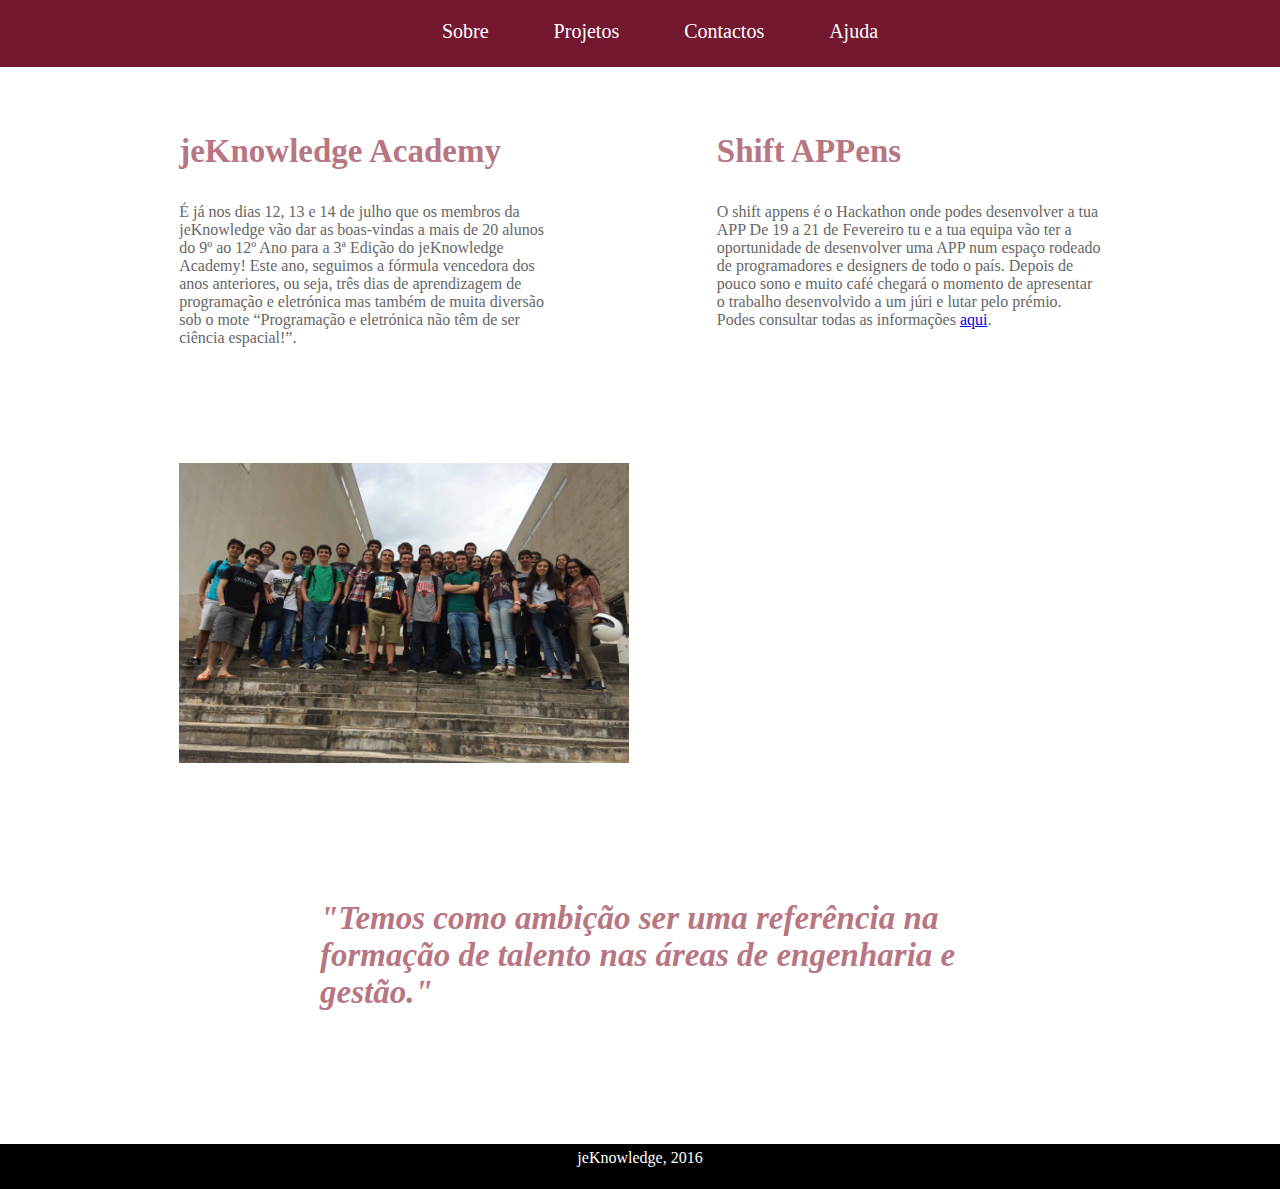
<file: index.html>
<!doctype html>
<html>
<head>
  <title>jeKnowledge</title>
  <meta charset="utf-8">
  <link type="text/css" rel="stylesheet" href="stylesheet.css"/>
</head>

<body>
<div id="navbar">
  <ul id="header-list">
    <li><a href="about.html">Sobre</a></li>
    <li><a href="http://jek.pt/">Projetos</a></li>
    <li><a href="http://jek.pt/">Contactos</a></li>
    <li><a href="http://jek.pt/" target="_blank">Ajuda</a></li>
    <!-- <li><a href="http://jek.pt/" target="_blank">Ajuda</a></li> -->
  </ul>
</div>

<div id="container">
  <div class="left text">
    <h3>jeKnowledge Academy</h3>

    <p>É já nos dias 12, 13 e 14 de julho que os membros da jeKnowledge
      vão dar as boas-vindas a mais de 20 alunos do 9º ao 12º Ano para
      a 3ª Edição do jeKnowledge Academy! Este ano, seguimos a fórmula
      vencedora dos anos anteriores, ou seja, três dias de aprendizagem
      de programação e eletrónica mas também de muita diversão sob o mote
      “Programação e eletrónica não têm de ser ciência espacial!”.</p>

    <div class="separator"></div>

    <div id="img-container">
      <a href="http://jeknowledge.github.io/academy-articles/Academy2016"><img src="img/jejeAcademy.jpg" /></a>
    </div>
  </div>


  <div class="right text">
    <h3>Shift APPens</h3>

    <p>O shift appens é o Hackathon onde podes desenvolver a tua APP
      De 19 a 21 de Fevereiro tu e a tua equipa vão ter a oportunidade
      de desenvolver uma APP num espaço rodeado de programadores e designers
      de todo o país. Depois de pouco sono e muito café chegará o momento
      de apresentar o trabalho desenvolvido a um júri e lutar pelo prémio.
      Podes consultar todas as informações <a href="http://shiftappens.com/regulamento.pdf">aqui</a>.</p>

    <div class="separator"></div>

    <iframe src="https://player.vimeo.com/video/121174221" width="500" height="281" frameborder="0" webkitallowfullscreen mozallowfullscreen allowfullscreen></iframe>

  </div>

  <div class="separator"></div>

  <div class="center text">
    <h3>
      <em>"Temos como ambição ser uma referência na formação de talento nas áreas de engenharia e gestão."</em>
    </h3>
  </div>

  <div class="separator"></div>
</div>

<div id="footer"><a href="http://jek.pt/">jeKnowledge</a>, 2016</div>
</body>

</html>
</file>
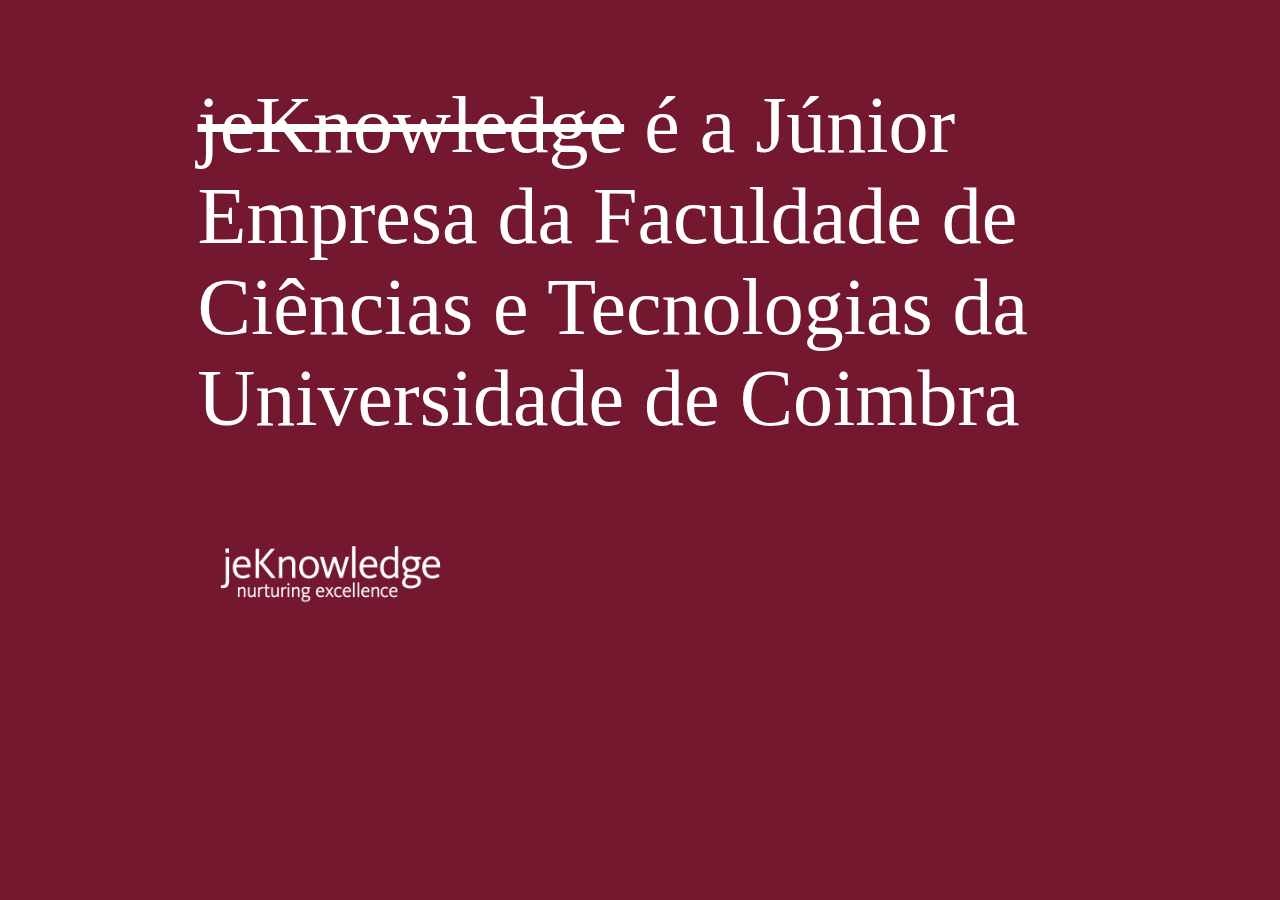
<file: about.html>
<!DOCTYPE html>
<html lang="en">
<head>
    <title>jeKnowledge</title>
    <meta charset="utf-8">
    <link type="text/css" rel="stylesheet" href="stylesheet_about.css"/>
</head>
<body>
<div class="container">
    <div class="title">
        <p><a href="index.html">jeKnowledge</a> é a
            Júnior Empresa da Faculdade de Ciências e Tecnologias da Universidade de Coimbra
        </p>

        <img src="img/jeje.png">
    </div>
</div>

</body>
</html>
</file>
<file: stylesheet.css>
html, body {
  margin: 0;
}

#navbar {
  background-color:  #741830;
  /* vertical | horizontal */
  margin: 0 0;
  height: 67px;
  width: 100%;
  position: fixed;
  /* specified position relative to the screen's viewport and don't move it when scrolled */
}

#header-list {
  font-family: Montserrat;
  list-style-type: none;
  text-align: center;
  font-size: 20px;
}

#header-list li {
  display: inline;
  /* top / right */
  padding: 0 30px;
}

#header-list li a {
  color: white;
  text-decoration: none;
}

#header-list li a:hover {
  color: #B87683;
}


#container {
  padding-top: 100px;
}

.left {
  /* top | right | bottom | left */
  margin: 0 6% 0 14%;
  width: 30%;
  float: left;
}

.right {
  /* top | right | bottom | left */
  margin: 0 14% 0 6%;
  width: 30%;
  float: right;
}

.separator {
  /* limpa os floats + tamanho */
  clear: both;
  height: 100px;
}

h3 {
  font-family: Montserrat;
  font-size: 33px;
  color: #B87683;
}

.text {
  font-family: Lora;
  text-align: left;
  color: #666666;
}

/* .text p {
  margin-top: 40px;
} */

#img-container {
  text-align: center;
}

img {
  margin-left: auto;
  margin-right: auto;
  width: 450px;
  height: 300px;
}

.center {
  margin-left: auto;
  margin-right: auto;
  width: 50%;
}


#footer {
  background-color: black;
  font-family: Montserrat;
  /* cor aqui por causa do 2016 */
  color: white;
  text-align: center;
  height: 40px;
  bottom: 0;
  padding-top: 5px;
  width: 100%;
  clear: both;
}

#footer a {
  color: white;
  text-decoration: none;
}

#footer a:hover {
  color: white;
  text-decoration: underline;
}
</file>
<file: stylesheet_about.css>
html, body {
    background-color: #741830;
}

.container {
    /* top | right | bottom | left */
    margin: 0 auto 0 auto;
    width: 70%;
    text-align: center;
}

.title {
    font-family: Montserrat;
    color: white;
    font-size: 5em;
    text-align: left;
}

.title p a {
    color: white;
    text-decoration: line-through;
}

.title p a:hover {
    color: white;
    text-decoration: none;
}

img {
    width: 30%;
}
</file>
